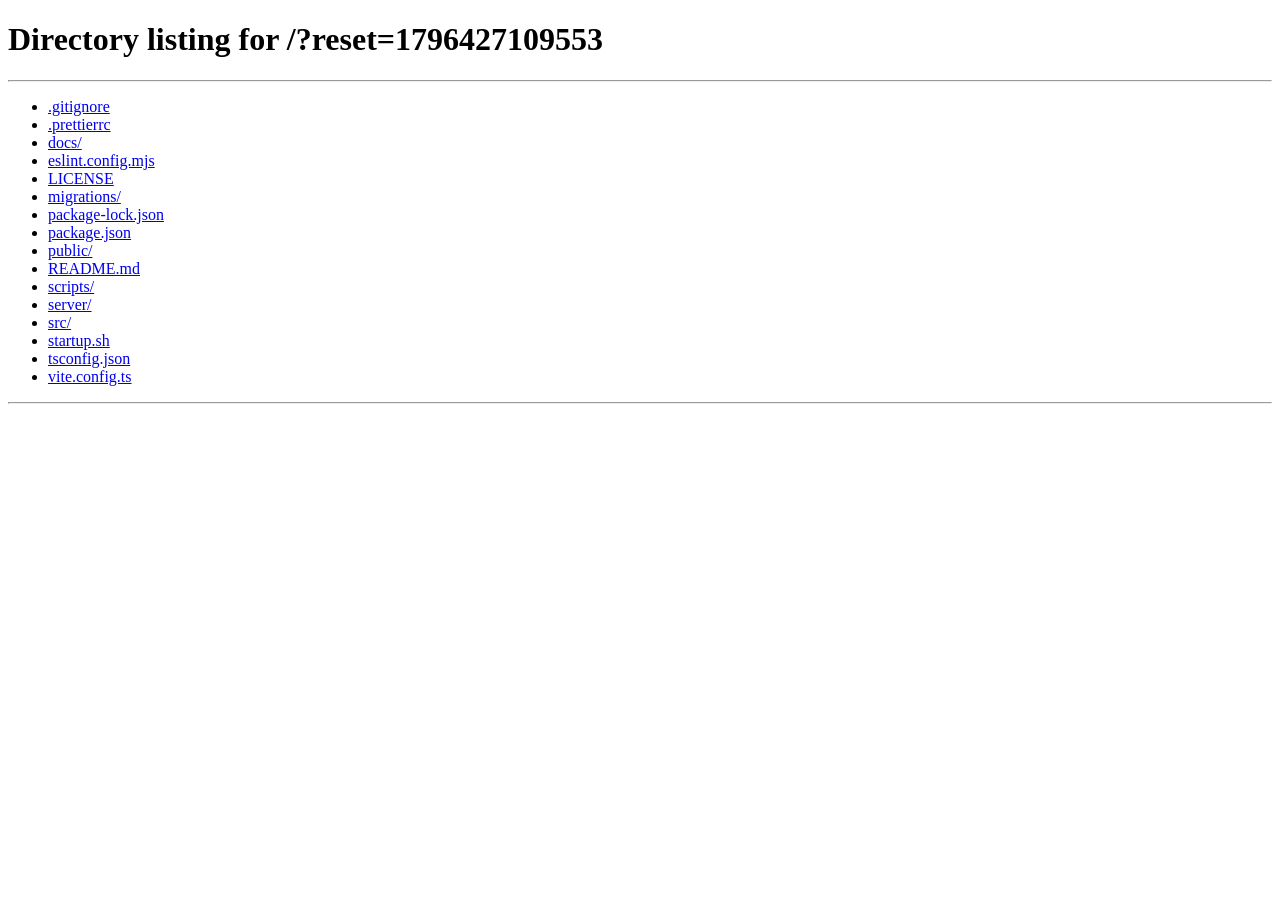
<file: public/reset-cache.html>
<!doctype html>
<html lang="es">
  <head>
    <meta charset="utf-8" />
    <meta name="viewport" content="width=device-width, initial-scale=1" />
    <meta http-equiv="Cache-Control" content="no-store" />
    <title>OpoRitmo — recargar limpio</title>
    <style>
      body {
        margin: 0;
        min-height: 100dvh;
        display: grid;
        place-items: center;
        background: #f3eee4;
        color: #1c1914;
        font: 16px/1.45 system-ui, sans-serif;
        text-align: center;
        padding: 24px;
      }
      button {
        height: 44px;
        margin-top: 16px;
        padding: 0 20px;
        border: 0;
        border-radius: 999px;
        background: #2f5d4a;
        color: #f7f3ea;
        font-weight: 600;
        cursor: pointer;
      }
    </style>
  </head>
  <body>
    <div>
      <p>Limpiando datos locales y caché de este navegador…</p>
      <p id="estado"></p>
    </div>
    <script>
      (async function () {
        var estado = document.getElementById("estado");
        try {
          try { localStorage.clear(); } catch (e) {}
          try { sessionStorage.clear(); } catch (e) {}
          if (navigator.serviceWorker) {
            var regs = await navigator.serviceWorker.getRegistrations();
            await Promise.all(regs.map(function (r) { return r.unregister(); }));
          }
          if (window.caches) {
            var keys = await caches.keys();
            await Promise.all(keys.map(function (k) { return caches.delete(k); }));
          }
          estado.textContent = "Listo. Entrando…";
          location.replace("/?reset=" + Date.now());
        } catch (e) {
          estado.textContent = "Pulsa para entrar.";
          var b = document.createElement("button");
          b.textContent = "Abrir OpoRitmo";
          b.onclick = function () { location.replace("/"); };
          document.body.appendChild(b);
        }
      })();
    </script>
  </body>
</html>
</file>
